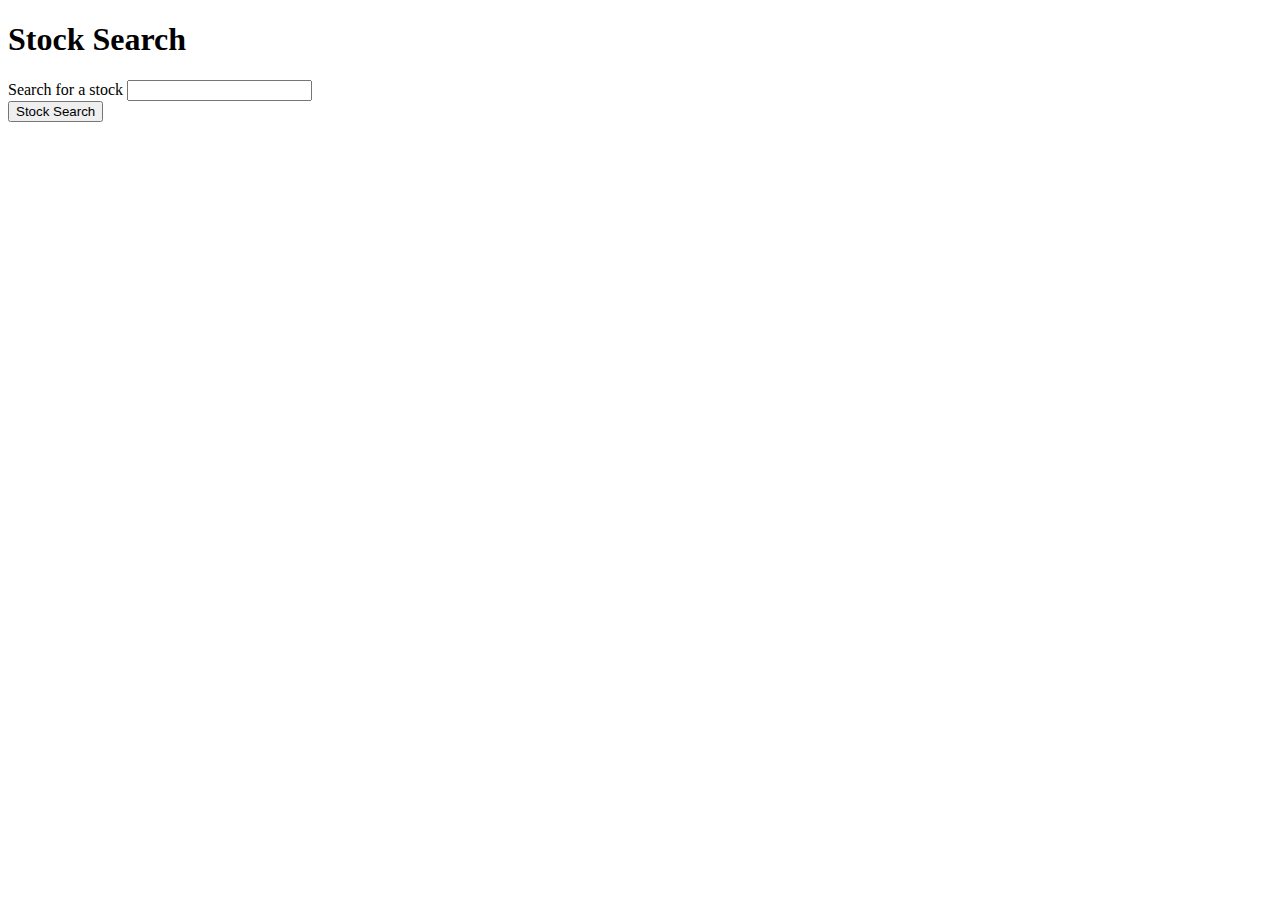
<file: grouptrial.html>
<!DOCTYPE html>
<html lang="en">

<head>
  <meta charset="utf-8">
  <title>Favorite Stocks</title>
  <link rel="stylesheet" href="https://maxcdn.bootstrapcdn.com/bootstrap/3.3.6/css/bootstrap.min.css" integrity="sha384-1q8mTJOASx8j1Au+a5WDVnPi2lkFfwwEAa8hDDdjZlpLegxhjVME1fgjWPGmkzs7" crossorigin="anonymous">
</head>

<body>
  <div class="container">
    <h1>Stock Search</h1>

    <!-- We'll be dumping our JSON contents in here -->
    <div id="stock-view"></div>

    <!-- This form will be where users input data about the stocks -->
    <form id="stock-form">
      <label for="stock-input">Search for a stock</label>
      <input type="text" id="stock-input"><br>

      <!-- This button will trigger our AJAX call -->
      <input id="find-stock" type="submit" value="Stock Search">
    </form>

      <h2 id="highPrice"></h2>
      <h2 id="lowPrice"></h2>
      <h2 id="lastPrice"></h2>
      

      <div id="business_address"></div>
      <div id="company_url"></div>
      <div id="long_description"></div>
      

    <script src="http://code.jquery.com/jquery-2.1.3.min.js"></script>
    <script type="text/javascript">
      // This .on("click") function will trigger the AJAX Call
            $("#find-stock").on("click", function(event) {

          // Preventing the submit button from trying to submit the form
          // We're optionally using a form so the user may hit Enter to search instead of clicking the button
          event.preventDefault();

          var Markit = {};
          /**
           * Define the QuoteService.
           * First argument is symbol (string) for the quote. Examples: AAPL, MSFT, JNJ, GOOG.
           * Second argument is fCallback, a callback function executed onSuccess of API.
           */
          Markit.QuoteService = function(sSymbol, fCallback) {
              this.symbol = sSymbol;
              this.fCallback = fCallback;
              this.DATA_SRC = "http://dev.markitondemand.com/Api/v2/Quote/jsonp";
              this.makeRequest();
          };
          /**
           * Ajax success callback. fCallback is the 2nd argument in the QuoteService constructor.
           */
          Markit.QuoteService.prototype.handleSuccess = function(jsonResult) {
              this.fCallback(jsonResult);
          };
          /**
           * Ajax error callback
           */
          Markit.QuoteService.prototype.handleError = function(jsonResult) {
              console.error(jsonResult);
          };
          /** 
           * Starts a new ajax request to the Quote API
           */

          Markit.QuoteService.prototype.makeRequest = function() {
              //Abort any open requests
              if (this.xhr) {
                  this.xhr.abort();
              }
              //Start a new request
              this.xhr = $.ajax({
                  data: {
                      symbol: this.symbol
                  },
                  url: this.DATA_SRC,
                  dataType: "jsonp",
                  success: this.handleSuccess,
                  error: this.handleError,
                  context: this
              });
          };

          var name = $("#stock-input").val().toUpperCase();

          new Markit.QuoteService(name, function(jsonResult) {

              //Catch errors
              if (!jsonResult || jsonResult.Message) {
                  console.error("Error: ", jsonResult.Message);
                  return;
              }

              //If all goes well, your quote will be here.
              console.log(jsonResult);

              //Now proceed to do something with the data.
              $("#name").text(jsonResult.Name);
              $("#highPrice").text("High Price:" + "  " + jsonResult.High);
              $("#lowPrice").text("Low Price:" + "  " + jsonResult.Low);
              $("#lastPrice").text("Current Price:" + "  " + jsonResult.LastPrice);
          });
          
          //=====================Second AJAX Request==================================//
         
          console.log(this);
          console.log("'" + $("#stock-input").val() + "'");
          
          var url = "https://api.intrinio.com/companies?ticker=" + $("#stock-input").val().toUpperCase();
          var username = "f3c71abbeedf153649a3f4c2c3f8a891";
          var password = "bf28a1c0a59cc7ae5b2778cf20a4bc77";
          var auth = "Basic " + btoa(username + ':' + password);


          $.ajax({

              url: url,
              method: 'GET',
              headers: {
                  "Authorization": auth
              }

          }).done(function(response) {
              console.log(response)

              $("#business_address").text(response.business_address)
              $("#company_url").text(response.company_url)
              $("#long_description").text(response.long_description)

          });
      });
    </script>
  </div>
</body>

</html>
</file>
